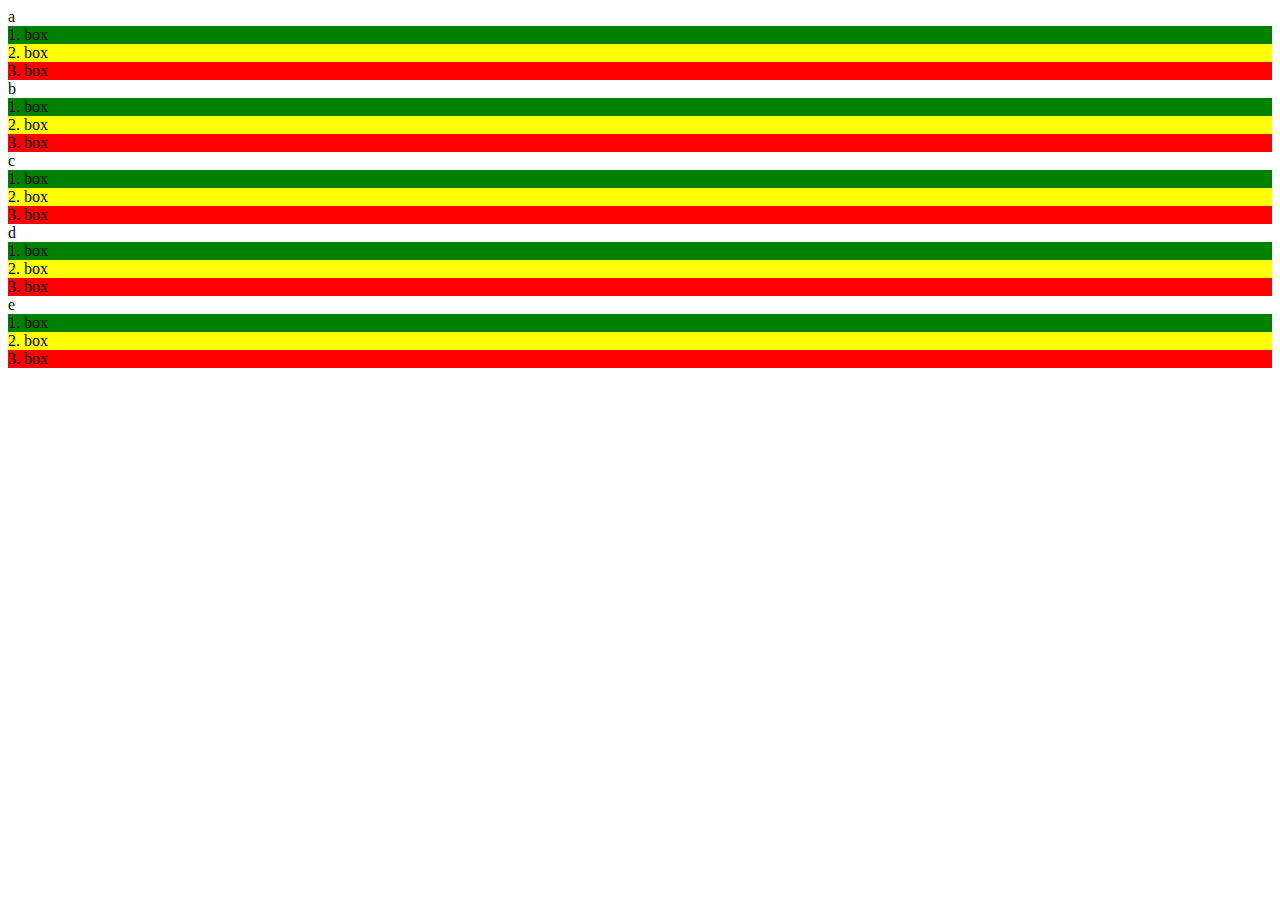
<file: bootstrap_example.html>
<!doctype html>
<html lang="en">
  <head>
    <!-- Required meta tags -->
    <meta charset="utf-8">
    <meta name="viewport" content="width=device-width, initial-scale=1">

    <!-- Bootstrap CSS -->
    <link href="https://cdn.jsdelivr.net/npm/bootstrap@5.0.2/dist/css/bootstrap.min.css" rel="stylesheet" integrity="sha384-EVSTQN3/azprG1Anm3QDgpJLIm9Nao0Yz1ztcQTwFspd3yD65VohhpuuCOmLASjC" crossorigin="anonymous">

    <title>Hello, world!</title>
  </head>
  <body>
    a
    <div class="col-sm-4 col-md-6" style="background-color:green;">1. box</div>
    <div class="col-sm-4 col-md-6" style="background-color:yellow;">2. box</div>
    <div class="col-sm-4 col-md-12" style="background-color:red;">3. box</div>
    
    b
    <div class="col-xs-6 col-sm-4" style="background-color:green;">1. box</div>
    <div class="col-xs-6 col-sm-4" style="background-color:yellow;">2. box</div>
    <div class="col-xs-12 col-sm-4" style="background-color:red;">3. box</div>
    c
    <div class="col-sm-6 col-md-4" style="background-color:green;">1. box</div>
    <div class="col-sm-6 col-md-4" style="background-color:yellow;">2. box</div>
    <div class="col-sm-12 col-md-4" style="background-color:red;">3. box</div>
    d
    <div class="col-sm-6" style="background-color:green;">1. box</div>
    <div class="col-sm-6" style="background-color:yellow;">2. box</div>
    <div class="col-md-12" style="background-color:red;">3. box</div>
    e
    <div class="col-md-4" style="background-color:green;">1. box</div>
    <div class="col-md-4" style="background-color:yellow;">2. box</div>
    <div class="col-md-12" style="background-color:red;">3. box</div>

    <!-- Optional JavaScript; choose one of the two! -->

    <!-- Option 1: Bootstrap Bundle with Popper -->
    <script src="https://cdn.jsdelivr.net/npm/bootstrap@5.0.2/dist/js/bootstrap.bundle.min.js" integrity="sha384-MrcW6ZMFYlzcLA8Nl+NtUVF0sA7MsXsP1UyJoMp4YLEuNSfAP+JcXn/tWtIaxVXM" crossorigin="anonymous"></script>

    <!-- Option 2: Separate Popper and Bootstrap JS -->
    <!--
    <script src="https://cdn.jsdelivr.net/npm/@popperjs/core@2.9.2/dist/umd/popper.min.js" integrity="sha384-IQsoLXl5PILFhosVNubq5LC7Qb9DXgDA9i+tQ8Zj3iwWAwPtgFTxbJ8NT4GN1R8p" crossorigin="anonymous"></script>
    <script src="https://cdn.jsdelivr.net/npm/bootstrap@5.0.2/dist/js/bootstrap.min.js" integrity="sha384-cVKIPhGWiC2Al4u+LWgxfKTRIcfu0JTxR+EQDz/bgldoEyl4H0zUF0QKbrJ0EcQF" crossorigin="anonymous"></script>
    -->
  </body>
</html>
</file>
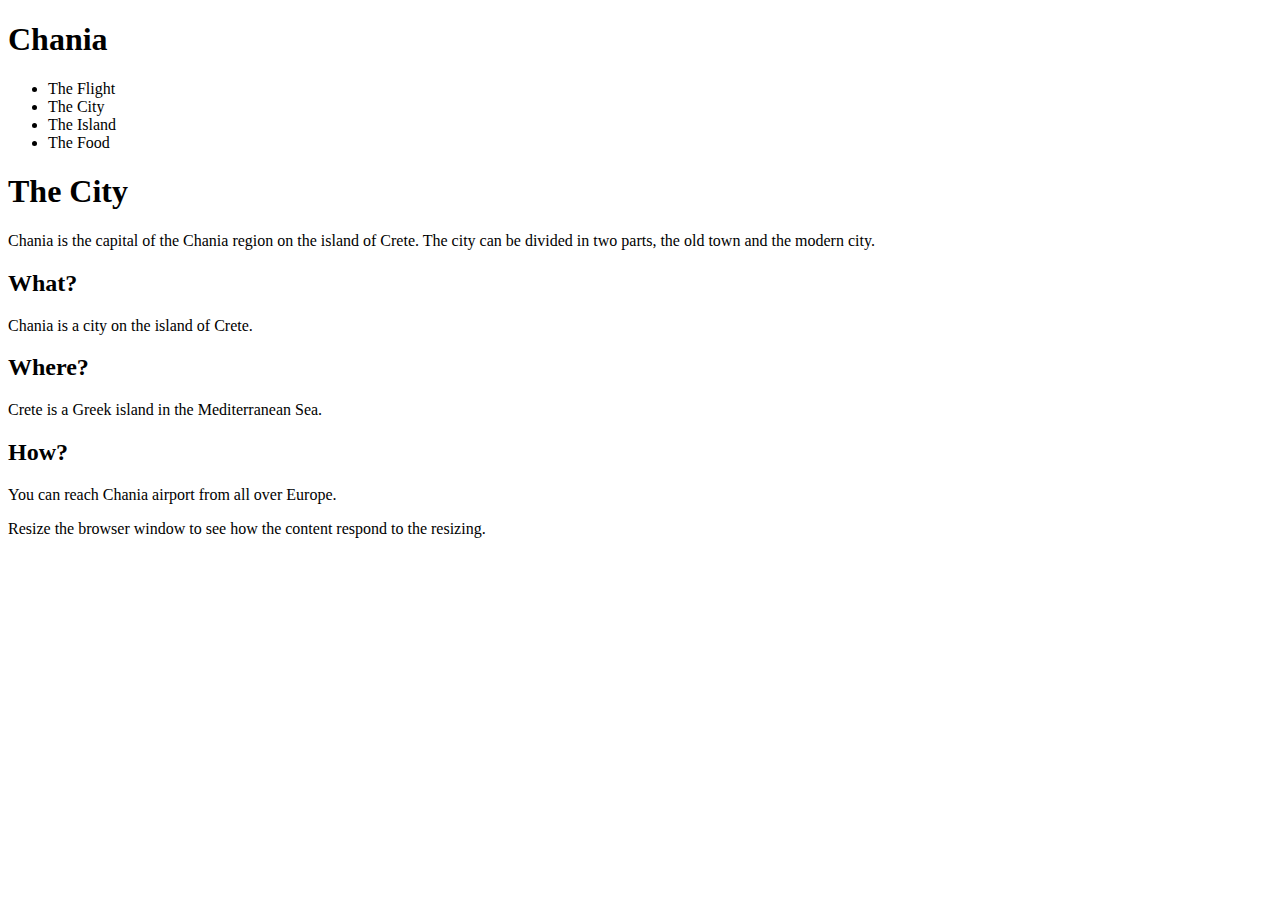
<file: responsive_web.html>
<!DOCTYPE html>
<html>
<head>
<meta name="viewport" content="width=device-width, initial-scale=1.0">
<link href="https://cdn.jsdelivr.net/npm/bootstrap@5.0.2/dist/css/bootstrap.min.css" rel="stylesheet" integrity="sha384-EVSTQN3/azprG1Anm3QDgpJLIm9Nao0Yz1ztcQTwFspd3yD65VohhpuuCOmLASjC" crossorigin="anonymous">
</head>
<body>

<div class="header">
  <h1>Chania</h1>
</div>

<div class="row">
  <div class="col-3 col-s-3 menu">
    <ul>
      <li>The Flight</li>
      <li>The City</li>
      <li>The Island</li>
      <li>The Food</li>
    </ul>
  </div>

  <div class="col-6 col-s-9">
    <h1>The City</h1>
    <p>Chania is the capital of the Chania region on the island of Crete. The city can be divided in two parts, the old town and the modern city.</p>
  </div>

  <div class="col-3 col-s-12">
    <div class="aside">
      <h2>What?</h2>
      <p>Chania is a city on the island of Crete.</p>
      <h2>Where?</h2>
      <p>Crete is a Greek island in the Mediterranean Sea.</p>
      <h2>How?</h2>
      <p>You can reach Chania airport from all over Europe.</p>
    </div>
  </div>
</div>

<div class="footer">
  <p>Resize the browser window to see how the content respond to the resizing.</p>
</div>
<script src="https://cdn.jsdelivr.net/npm/bootstrap@5.0.2/dist/js/bootstrap.bundle.min.js" integrity="sha384-MrcW6ZMFYlzcLA8Nl+NtUVF0sA7MsXsP1UyJoMp4YLEuNSfAP+JcXn/tWtIaxVXM" crossorigin="anonymous"></script>
</body>
</html>
</file>
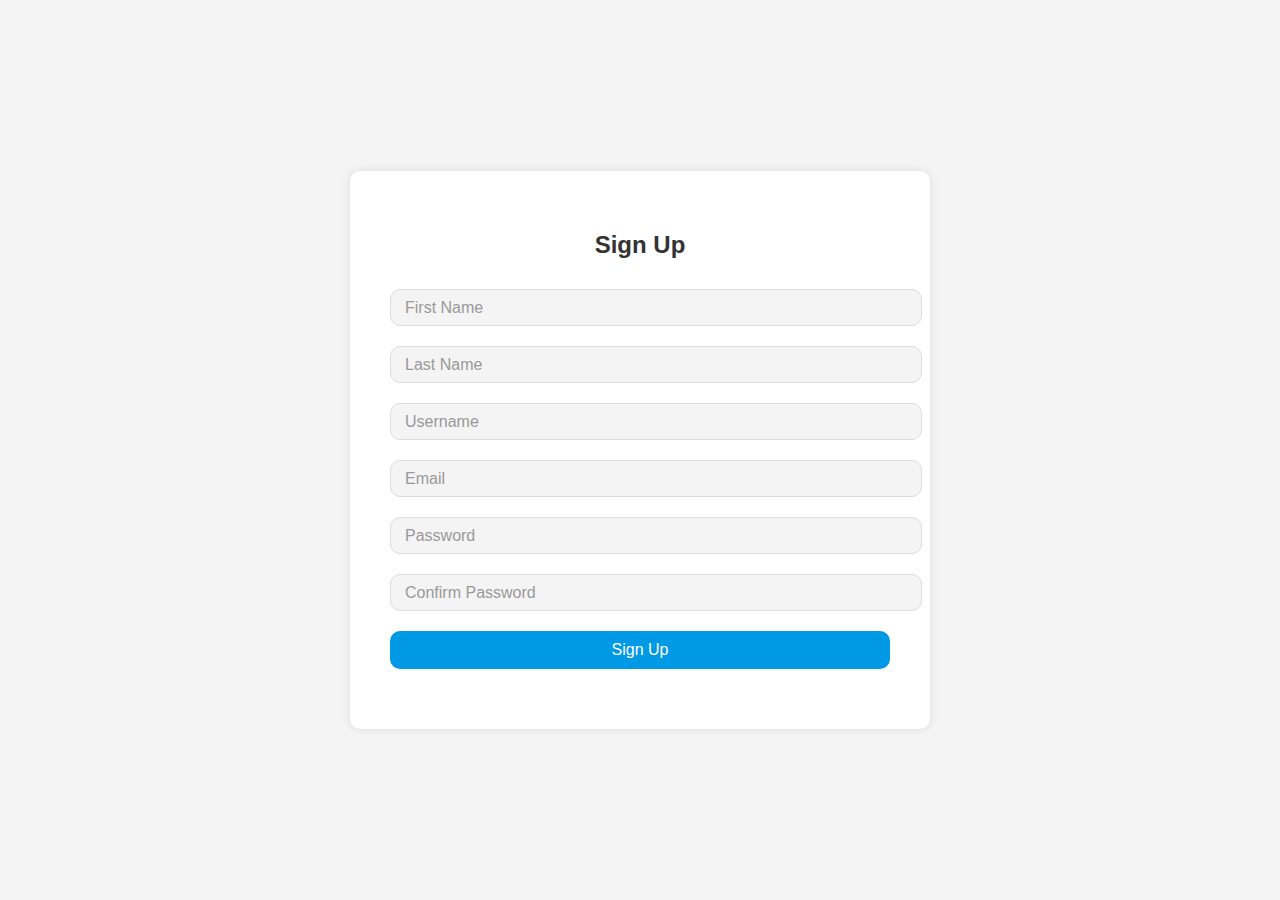
<file: signup.html>
<!DOCTYPE html>
<html lang="en">
    <head>
        <meta charset="UTF-8">
        <title>Sign Up</title>
        <link rel="stylesheet" href="signup.css">
    </head>
    <body>
        <div class="signup-container">
            <form class="signup-form">
                <h2 class="form-title">Sign Up</h2>
                <div class="form-group">
                    <input class="form-input" type="text" name="firstname" id="firstname" required>
                    <label class="form-label" for="firstname">First Name</label>
                </div>
                <div class="form-group">
                    <input class="form-input" type="text" name="lastname" id="lastname" required>
                    <label class="form-label" for="lastname">Last Name</label>
                </div>
                <div class="form-group">
                    <input class="form-input" type="text" name="username" id="username" required>
                    <label class="form-label" for="username">Username</label>
                </div>
                <div class="form-group">
                    <input class="form-input" type="email" name="email" id="email" required>
                    <label class="form-label" for="email">Email</label>
                </div>
                <div class="form-group">
                    <input class="form-input" type="password" name="password" id="password" required>
                    <label class="form-label" for="password">Password</label>
                </div>
                <div class="form-group">
                    <input class="form-input" type="password" name="password2" id="password2" required>
                    <label class="form-label" for="password2">Confirm Password</label>
                </div>
                <div class="form-group">
                    <button class="form-button">Sign Up</button>
                </div>
            </form>
        </div>
    </body>
</html>
</file>
<file: signup.css>
body {
    font-family: Arial, sans-serif;
    background-color: #f4f4f4;
    display: flex;
    justify-content: center;
    align-items: center;
    min-height: 100vh;
    margin: 0;
}

.signup-container {
    background-color: #fff;
    border-radius: 10px;
    box-shadow: 0 0 10px rgba(0,0,0,0.1);
    width: 100%;
    max-width: 500px;
    padding: 40px;
}

.signup-form .form-title {
    text-align: center;
    font-size: 24px;
    color: #333;
    margin-bottom: 30px;
}

.form-group {
    position: relative;
    margin-bottom: 20px;
}

.form-input {
    display: block;
    width: 100%;
    padding: 10px 15px;
    border-radius: 10px;
    border: 1px solid #ddd;
    background: #f4f4f4;
}

.form-input:focus {
    border-color: #0099e5;
}

.form-input:valid ~ .form-label {
    top: -12px;
    font-size: 12px;
    color: #0099e5;
}

.form-label {
    position: absolute;
    left: 15px;
    top: 10px;
    font-size: 16px;
    color: #999;
    transition: top 0.3s ease, font-size 0.3s ease, color 0.3s ease;
}

.form-button {
    display: block;
    width: 100%;
    padding: 10px 15px;
    border: none;
    border-radius: 10px;
    background-color: #0099e5;
    color: #fff;
    font-size: 16px;
    cursor: pointer;
    transition: background-color 0.3s ease;
}

.form-button:hover {
    background-color: #007ab3;
}
</file>
